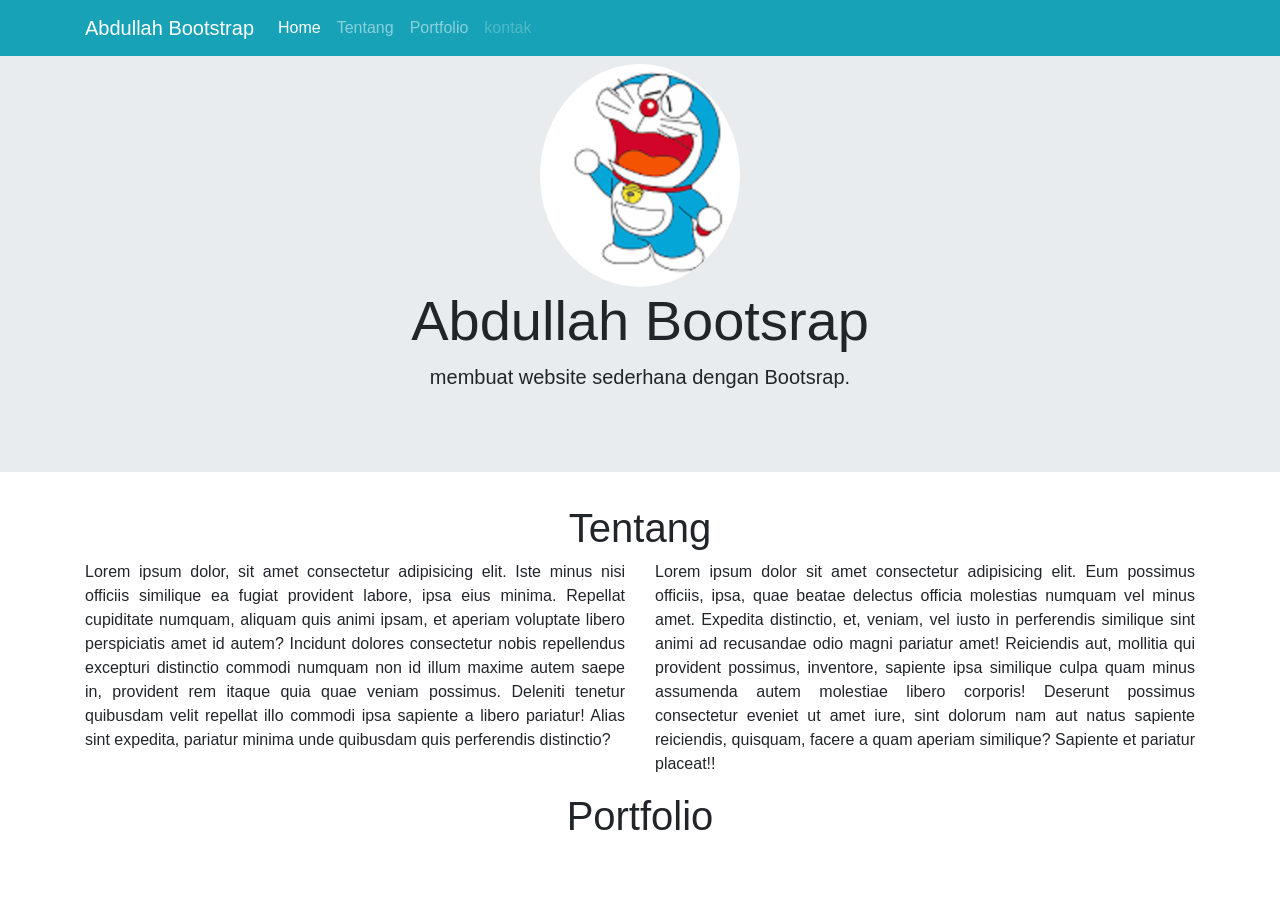
<file: index.html>
<!doctype html>
<html lang="en">
  <head>
    <!-- Required meta tags -->
    <meta charset="utf-8">
    <meta name="viewport" content="width=device-width, initial-scale=1, shrink-to-fit=no">

    <!-- Bootstrap CSS -->
    <link rel="stylesheet" href="https://stackpath.bootstrapcdn.com/bootstrap/4.3.1/css/bootstrap.min.css" integrity="sha384-ggOyR0iXCbMQv3Xipma34MD+dH/1fQ784/j6cY/iJTQUOhcWr7x9JvoRxT2MZw1T" crossorigin="anonymous">

    <title>Hello, world!</title>
  </head>
  <body>
        <nav class="navbar fixed-top navbar-expand-lg navbar-dark bg-info">
            <div class="container">
                <a class="navbar-brand" href="#">Abdullah Bootstrap</a>
                <button class="navbar-toggler" type="button" data-toggle="collapse" data-target="#navbarNav" aria-controls="navbarNav" aria-expanded="false" aria-label="Toggle navigation">
                  <span class="navbar-toggler-icon"></span>
                </button>
                <div class="collapse navbar-collapse" id="navbarNav">
                  <ul class="navbar-nav">
                    <li class="nav-item active">
                      <a class="nav-link" href="#">Home <span class="sr-only">(current)</span></a>
                    </li>
                    <li class="nav-item">
                      <a class="nav-link" href="#">Tentang</a>
                    </li>
                    <li class="nav-item">
                      <a class="nav-link" href="#">Portfolio</a>
                    </li>
                    <li class="nav-item">
                      <a class="nav-link disabled" href="#" tabindex="-1" aria-disabled="true">kontak</a>
                    </li>
                  </ul>
                </div>
            </div>
              </nav>

              <div class="jumbotron jumbotron-fluid">
                    <div class="container text-center">
                      <img src="foto/dora1.png" width="200" class="rounded-circle">
                      <h1 class="display-4">Abdullah Bootsrap</h1>
                      <p class="lead">membuat website sederhana dengan Bootsrap.</p>
                    </div>
                  </div>
            
            <div class="container">
                <div class="row">
                <div class="col text-center">
                  <h1>Tentang</h1>  
                </div>    
                </div>
                <div class="row">
                <div class="col">
                    <p class="text-justify"> Lorem ipsum dolor, sit amet consectetur adipisicing elit. Iste minus nisi officiis similique ea fugiat provident labore, ipsa eius minima. Repellat cupiditate numquam, aliquam quis animi ipsam, et aperiam voluptate libero perspiciatis amet id autem? Incidunt dolores consectetur nobis repellendus excepturi distinctio commodi numquam non id illum maxime autem saepe in, provident rem itaque quia quae veniam possimus. Deleniti tenetur quibusdam velit repellat illo commodi ipsa sapiente a libero pariatur! Alias sint expedita, pariatur minima unde quibusdam quis perferendis distinctio?</p>
                </div>
                <div class="col">
                    <p class="text-justify"> Lorem ipsum dolor sit amet consectetur adipisicing elit. Eum possimus officiis, ipsa, quae beatae delectus officia molestias numquam vel minus amet. Expedita distinctio, et, veniam, vel iusto in perferendis similique sint animi ad recusandae odio magni pariatur amet! Reiciendis aut, mollitia qui provident possimus, inventore, sapiente ipsa similique culpa quam minus assumenda autem molestiae libero corporis! Deserunt possimus consectetur eveniet ut amet iure, sint dolorum nam aut natus sapiente reiciendis, quisquam, facere a quam aperiam similique? Sapiente et pariatur placeat!!</p>
                </div>
                </div>
            </div>      

            <div class="container">
                <div class="row">
                <div class="col text-center">
                <h1>Portfolio</h1>
                </div>
                </div>

                <div class=""></div>
            </div>




    <!-- Optional JavaScript -->
    <!-- jQuery first, then Popper.js, then Bootstrap JS -->
    <script src="https://code.jquery.com/jquery-3.3.1.slim.min.js" integrity="sha384-q8i/X+965DzO0rT7abK41JStQIAqVgRVzpbzo5smXKp4YfRvH+8abtTE1Pi6jizo" crossorigin="anonymous"></script>
    <script src="https://cdnjs.cloudflare.com/ajax/libs/popper.js/1.14.7/umd/popper.min.js" integrity="sha384-UO2eT0CpHqdSJQ6hJty5KVphtPhzWj9WO1clHTMGa3JDZwrnQq4sF86dIHNDz0W1" crossorigin="anonymous"></script>
    <script src="https://stackpath.bootstrapcdn.com/bootstrap/4.3.1/js/bootstrap.min.js" integrity="sha384-JjSmVgyd0p3pXB1rRibZUAYoIIy6OrQ6VrjIEaFf/nJGzIxFDsf4x0xIM+B07jRM" crossorigin="anonymous"></script>
  </body>
</html>
</file>
